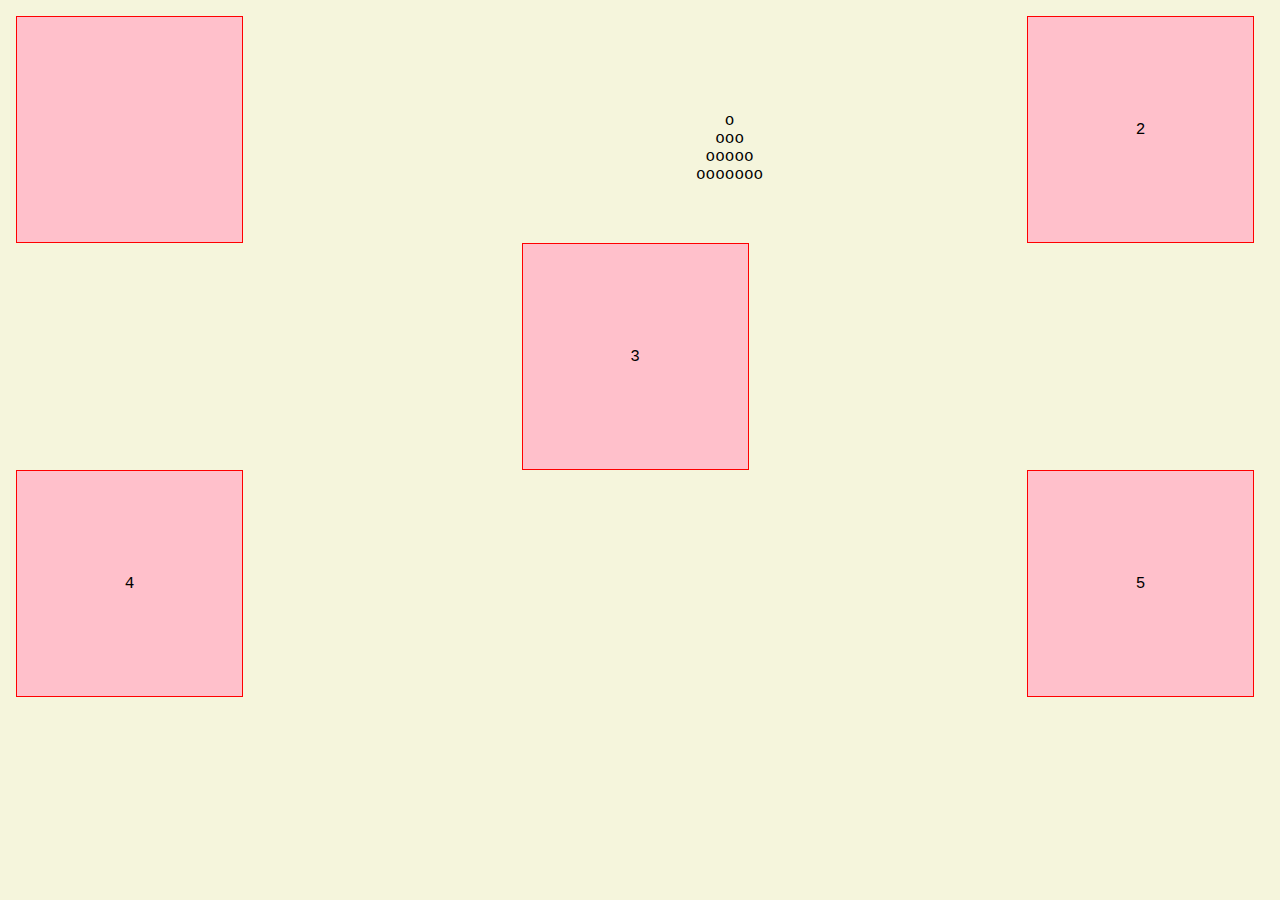
<file: index.html>
<!DOCTYPE html>
<html lang="en">
<head>
    <meta charset="UTF-8">
    <meta http-equiv="X-UA-Compatible" content="IE=edge">
    <meta name="viewport" content="width=device-width, initial-scale=1.0">
    <link rel="stylesheet" href="estilocomun.css" type="text/css">
    <title>Document</title>
</head>
<body>
    <div class="uno">
        <div class="c1" id="c1">  <script>  document.write('<br>')
            var filas,columnas,espacios
            filas=3;
            columnas=5;
            espacios=0;
            var output='';
            for(let i=0;i<columnas;i++){
                espacios++;
                for(let j=0;j<columnas;j++){
                    for(let k=25;k>0;k--){
                    document.write('&nbsp');
                }
                    
                }
              
              
                for (let k=0; k<2*i-1;k++){
                   
                    document.write('o');
                
            }
                document.write('<br>');
            }
            document.write(output)</script> 
            </div>
        <div class="c1" id="c2">2</div>
    </div>
    <div class="dos">
        <div class="c1" id="c3">3</div>
    </div>
    <div class="uno">
        <div class="c1" id="c4">4</div>
        <div class="c1" id="c5">5</div>
    </div>
    <script src="./flex.js">

    </script>
</body>
</html>
</file>
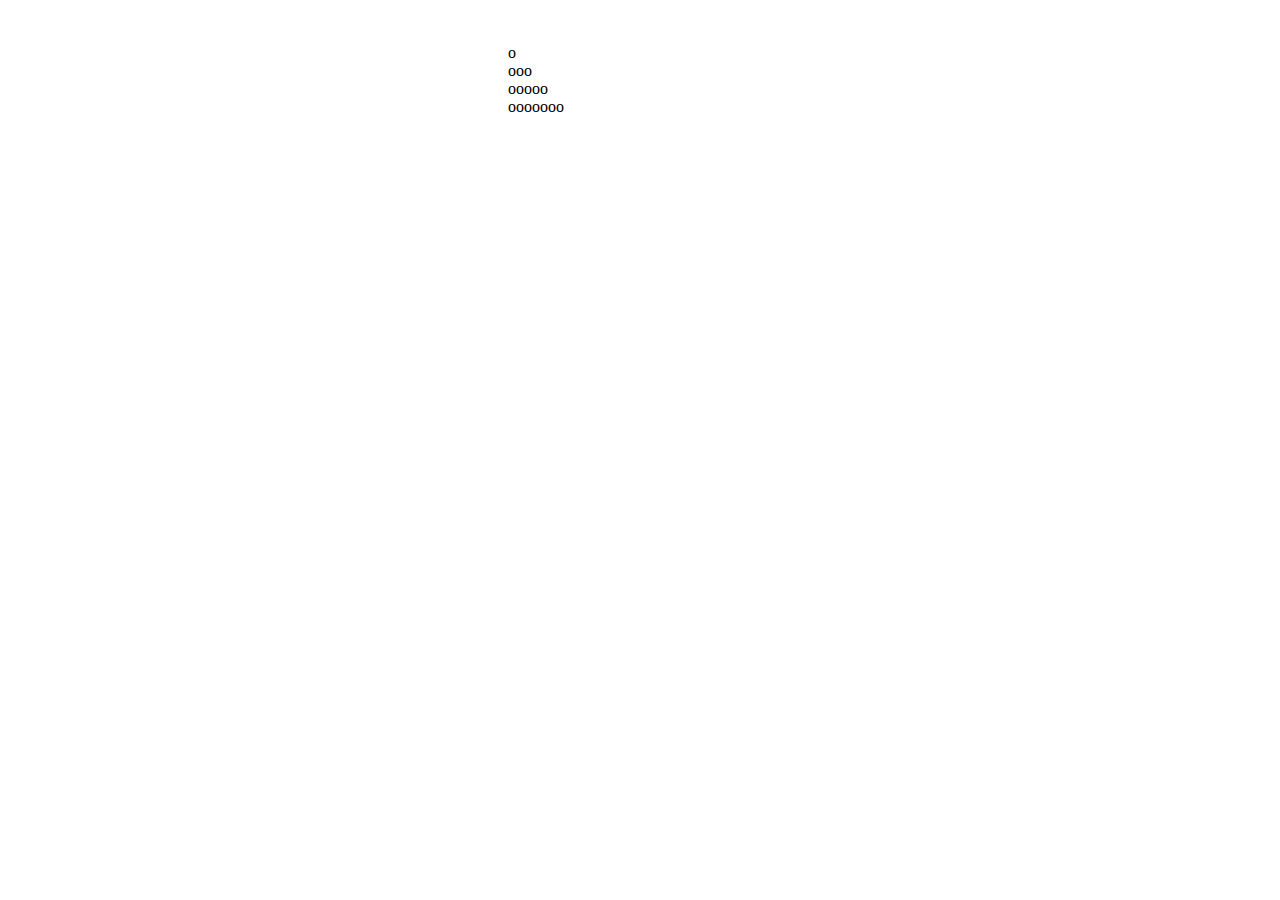
<file: javascript.html>
<!DOCTYPE html>
<html lang="en">
<head>
    <meta charset="UTF-8">
    <meta http-equiv="X-UA-Compatible" content="IE=edge">
    <meta name="viewport" content="width=device-width, initial-scale=1.0">
    <title>Document</title>
</head>
<body>
    <script>
       /* var x1,x2, cont
        x1=prompt('Escriba el numero a repetir')
        x2=prompt('Escriba el numero de veces que debe repetirse')
        x1=parseInt(x1)
        x2=parseInt(x2)
        cont=0;
        while(cont!=x2){
            cont++;
        document.write(x1)
        if(cont % 8 == 0){
            document.write('<br>');
        }
        }*/
        document.write('<br>')
        var filas,columnas,espacios
        filas=3;
        columnas=5;
        espacios=0;
        var output='';
        for(let i=0;i<columnas;i++){
            espacios++;
            for(let j=0;j<columnas;j++){
                for(let k=25;k>0;k--){
                document.write('&nbsp');
            }
                
            }
          
          
            for (let k=0; k<2*i-1;k++){
               
                document.write('o');
            
        }
            document.write('<br>');
        }
        document.write(output)

        
    </script>
    
</body>
</html>
</file>
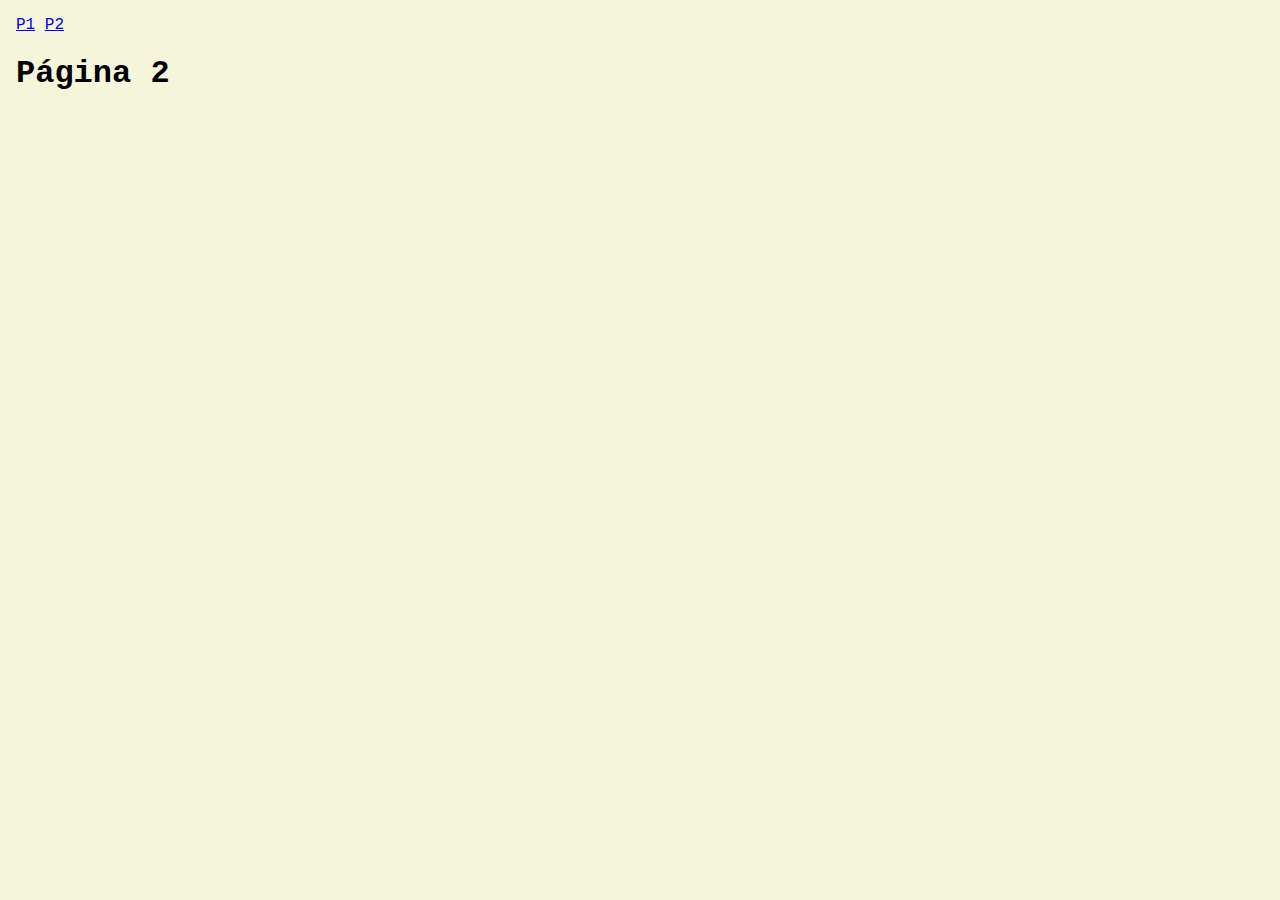
<file: pagina2.html>
<!DOCTYPE html>
<html lang="es">
<head>
    <meta charset="UTF-8">
    <meta http-equiv="X-UA-Compatible" content="IE=edge">
    <meta name="viewport" content="width=device-width, initial-scale=1.0">
    <title>Pagina 2</title>
    <link rel="stylesheet" type="text/css" href="./estilocomun.css">
</head>
</head>
<body class="classp2">
    <nav class="classp2">
        <a href="./index.html">P1</a>
        <a href="./pagina2.html">P2</a>

    </nav>
    <h1>Página 2</h1>
</body>
</html>
</file>
<file: estilocomun.css>
body{
    margin: 1em;
    background-color: beige;
    font-family: 'Courier New', Courier, monospace;
    font-weight: 14px;
}

.uno {
   display: flex;
   justify-content: space-between;
   flex-wrap: wrap;
}

.dos{
    display: flex;
    justify-content: center;
}

.c1{
width: 25vh;
height: 25vh;
background: pink;
margin-right: 10px;
align-items: center;
text-align: center;
border:solid red 1px;
justify-content: center;
display: flex;
}
</file>
